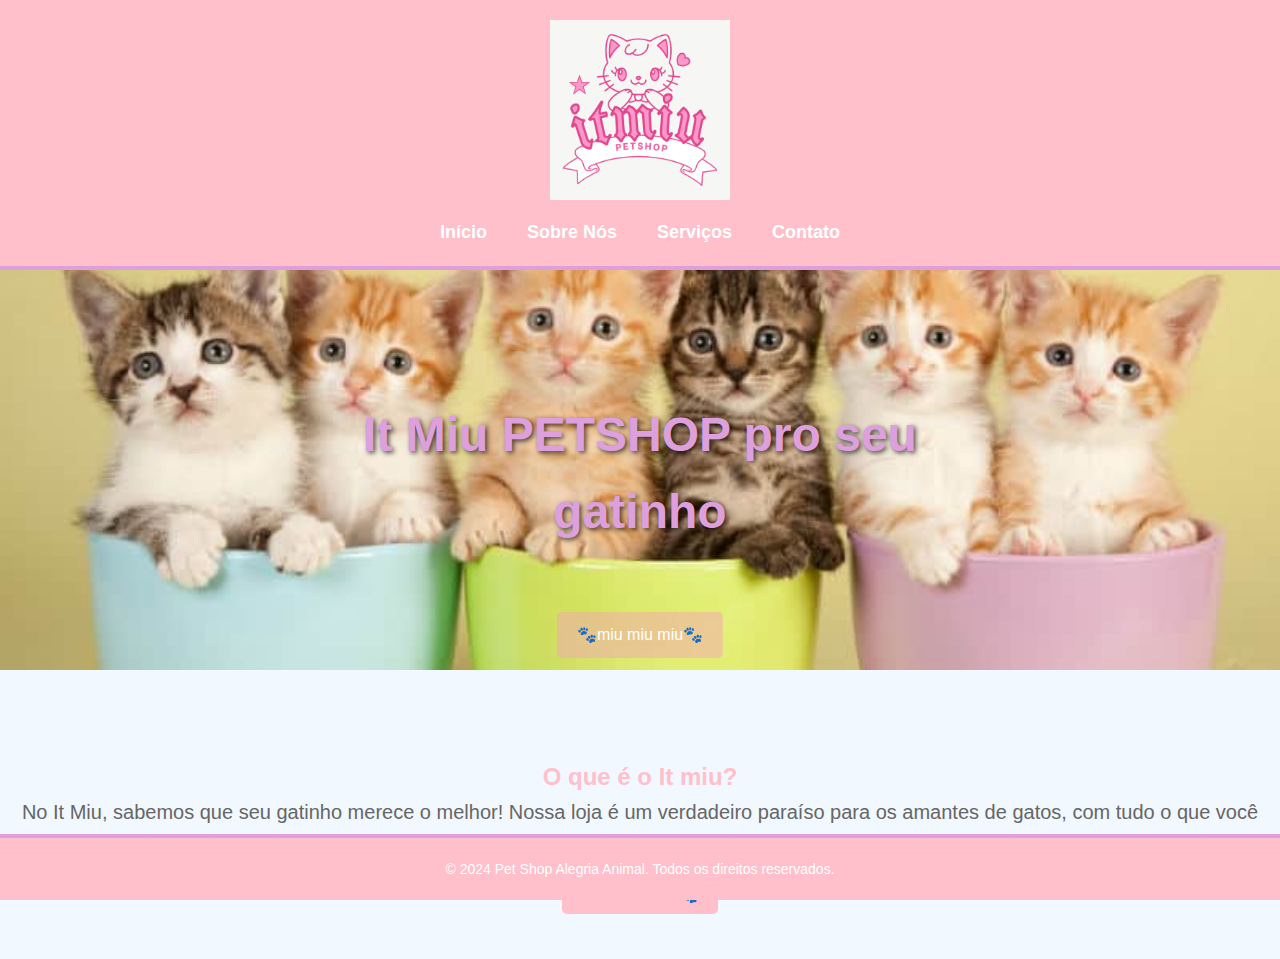
<file: index.html>
<!DOCTYPE html>
<html lang="pt-BR">
<head>
  <meta charset="UTF-8">
  <meta name="viewport" content="width=device-width, initial-scale=1.0">
  <title>Pet Shop - Home</title>
  <link rel="stylesheet" href="style.css">
</head>
<body>

  <!-- Cabeçalho do site -->
  <header>
    <div class="logo">
      <img src="IMG/pf.png" alt="Logo do Pet Shop">
    </div>
    <nav>
      <ul>
        <li><a href="index.html">Início</a></li>
        <li><a href="sobre.html">Sobre Nós</a></li>
        <li><a href="servicos.html">Serviços</a></li>
        <li><a href="contato.html">Contato</a></li>
      </ul>
    </nav>
  </header>

  <!-- Seção principal da página inicial -->
  <main>
    <section class="banner">
      <img src="IMG/filhote-gato-01.jpg" alt="Banner do Pet Shop">
      <h1>It Miu PETSHOP pro seu gatinho</h1>
      <p>🐾miu miu miu🐾</p>
    </section>

    <section class="sobre-nos">
      <h2>O que é o It miu?</h2>
      <p>No It Miu, sabemos que seu gatinho merece o melhor! Nossa loja é um verdadeiro paraíso para os amantes de gatos, com tudo o que você precisa para cuidar e mimar seu felino.</p>
      <a href="sobre.html" class="botao">Saiba mais 🐾</a>
    </section>
  </main>

  <!-- Rodapé do site -->
  <footer>
    <p>&copy; 2024 Pet Shop Alegria Animal. Todos os direitos reservados.</p>
  </footer>

</body>
</html>
</file>
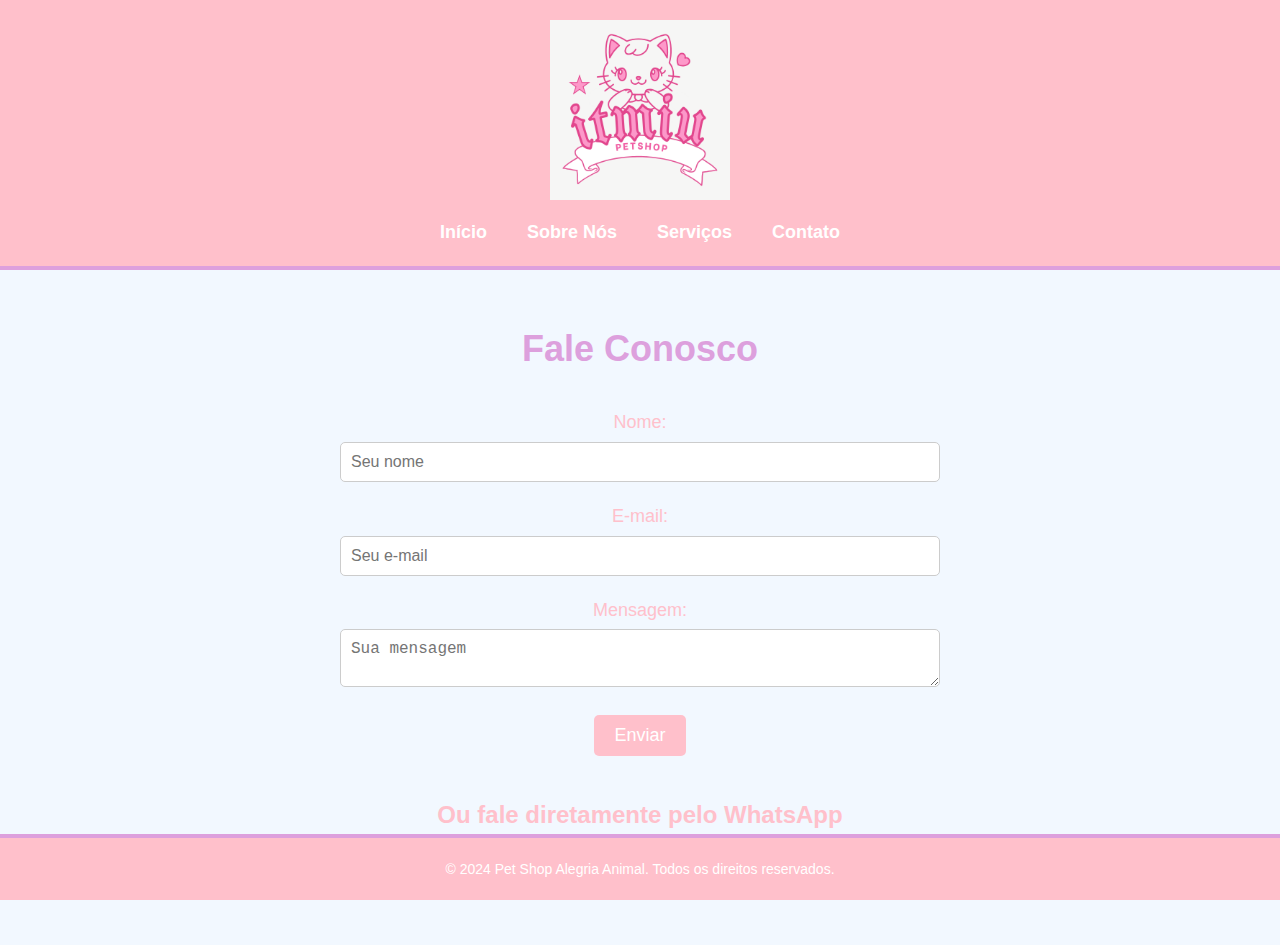
<file: contato.html>
<!DOCTYPE html>
<html lang="pt-BR">
<head>
  <meta charset="UTF-8">
  <meta name="viewport" content="width=device-width, initial-scale=1.0">
  <title>Pet Shop - Contato</title>
  <link rel="stylesheet" href="style.css">
</head>
<body>

  <!-- Cabeçalho do site -->
  <header>
    <div class="logo">
      <img src="IMG/pf.png" alt="Logo do Pet Shop">
    </div>
    <nav>
      <ul>
        <li><a href="index.html">Início</a></li>
        <li><a href="sobre.html">Sobre Nós</a></li>
        <li><a href="servicos.html">Serviços</a></li>
        <li><a href="contato.html">Contato</a></li>
      </ul>
    </nav>
  </header>

  <!-- Seção principal da página de contato -->
  <main>
    <section class="contato">
      <h1>Fale Conosco</h1>
      <form action="#">
        <label for="nome">Nome:</label>
        <input type="text" id="nome" name="nome" placeholder="Seu nome">

        <label for="email">E-mail:</label>
        <input type="email" id="email" name="email" placeholder="Seu e-mail">

        <label for="mensagem">Mensagem:</label>
        <textarea id="mensagem" name="mensagem" placeholder="Sua mensagem"></textarea>

        <button type="submit">Enviar</button>
      </form>

      <!-- Botão para WhatsApp -->
      <section class="whatsapp-contato">
        <h2>Ou fale diretamente pelo WhatsApp</h2>
        <a href="https://wa.me/5591999999999" class="whatsapp-botao" target="_blank">
          <img src="IMG\whatsapp-logomarca7.png" alt="WhatsApp">
          Enviar mensagem no WhatsApp
        </a>
      </section>
    </section>
  </main>

  <!-- Rodapé do site -->
  <footer>
    <p>&copy; 2024 Pet Shop Alegria Animal. Todos os direitos reservados.</p>
  </footer>

</body>
</html>
</file>
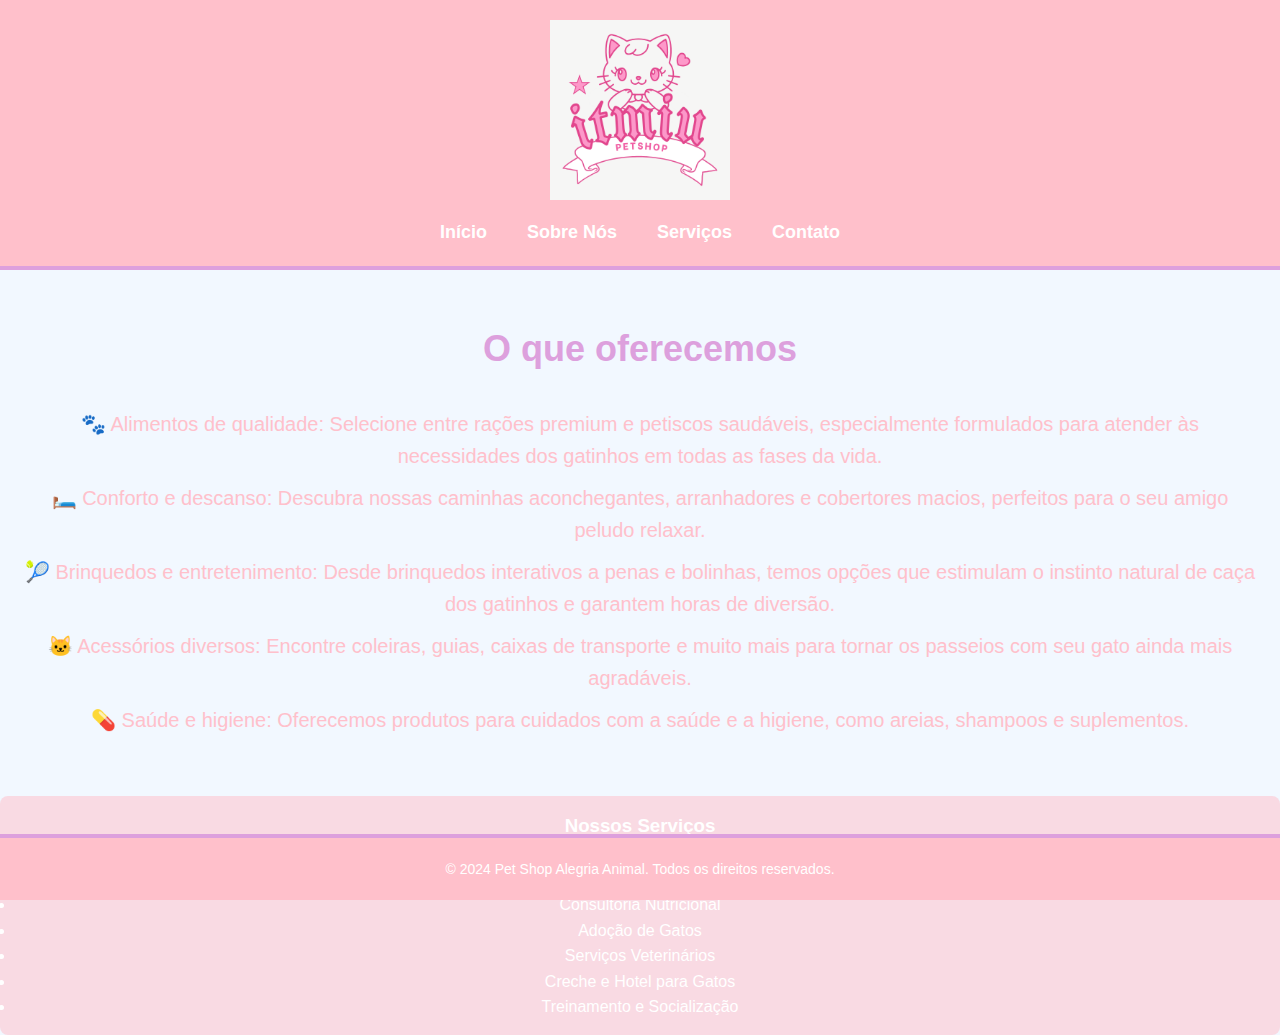
<file: servicos.html>
<!DOCTYPE html>
<html lang="pt-BR">
<head>
  <meta charset="UTF-8">
  <meta name="viewport" content="width=device-width, initial-scale=1.0">
  <title>Pet Shop - Serviços</title>
  <link rel="stylesheet" href="style.css">
</head>
<body>

  <!-- Cabeçalho do site -->
  <header>
    <div class="logo">
      <img src="IMG/pf.png" alt="Logo do Pet Shop">
    </div>
    <nav>
      <ul>
        <li><a href="index.html">Início</a></li>
        <li><a href="sobre.html">Sobre Nós</a></li>
        <li><a href="servicos.html">Serviços</a></li>
        <li><a href="contato.html">Contato</a></li>
      </ul>
    </nav>
  </header>

  <!-- Seção principal da página de serviços -->
  <main>
    <section class="servicos">
      <h1>O que oferecemos</h1>
      <ul>
        <li>🐾 Alimentos de qualidade: Selecione entre rações premium e petiscos saudáveis, especialmente formulados para atender às necessidades dos gatinhos em todas as fases da vida.</li>

        <li>🛏️ Conforto e descanso: Descubra nossas caminhas aconchegantes, arranhadores e cobertores macios, perfeitos para o seu amigo peludo relaxar.</li>

        <li>🎾 Brinquedos e entretenimento: Desde brinquedos interativos a penas e bolinhas, temos opções que estimulam o instinto natural de caça dos gatinhos e garantem horas de diversão.</li>

        <li>🐱 Acessórios diversos: Encontre coleiras, guias, caixas de transporte e muito mais para tornar os passeios com seu gato ainda mais agradáveis.</li>

        <li>💊 Saúde e higiene: Oferecemos produtos para cuidados com a saúde e a higiene, como areias, shampoos e suplementos.</li>

      </ul>
    </section>
  </main>

  <main>
 
    <div class="mission-item pink-background">
        <h3>Nossos Serviços</h3>
        <ul>
            <li>Venda de Produtos</li>

            <li>Banho e Tosa</li>

            <li>Consultoria Nutricional</li>

            <li>Adoção de Gatos</li>

            <li>Serviços Veterinários</li>

            <li>Creche e Hotel para Gatos</li>

            <li>Treinamento e Socialização</li>

        </ul>
    </div>
</div>
</section>
</main>

  <!-- Rodapé do site -->
  <footer>
    <p>&copy; 2024 Pet Shop Alegria Animal. Todos os direitos reservados.</p>
  </footer>

</body>
</html>
</file>
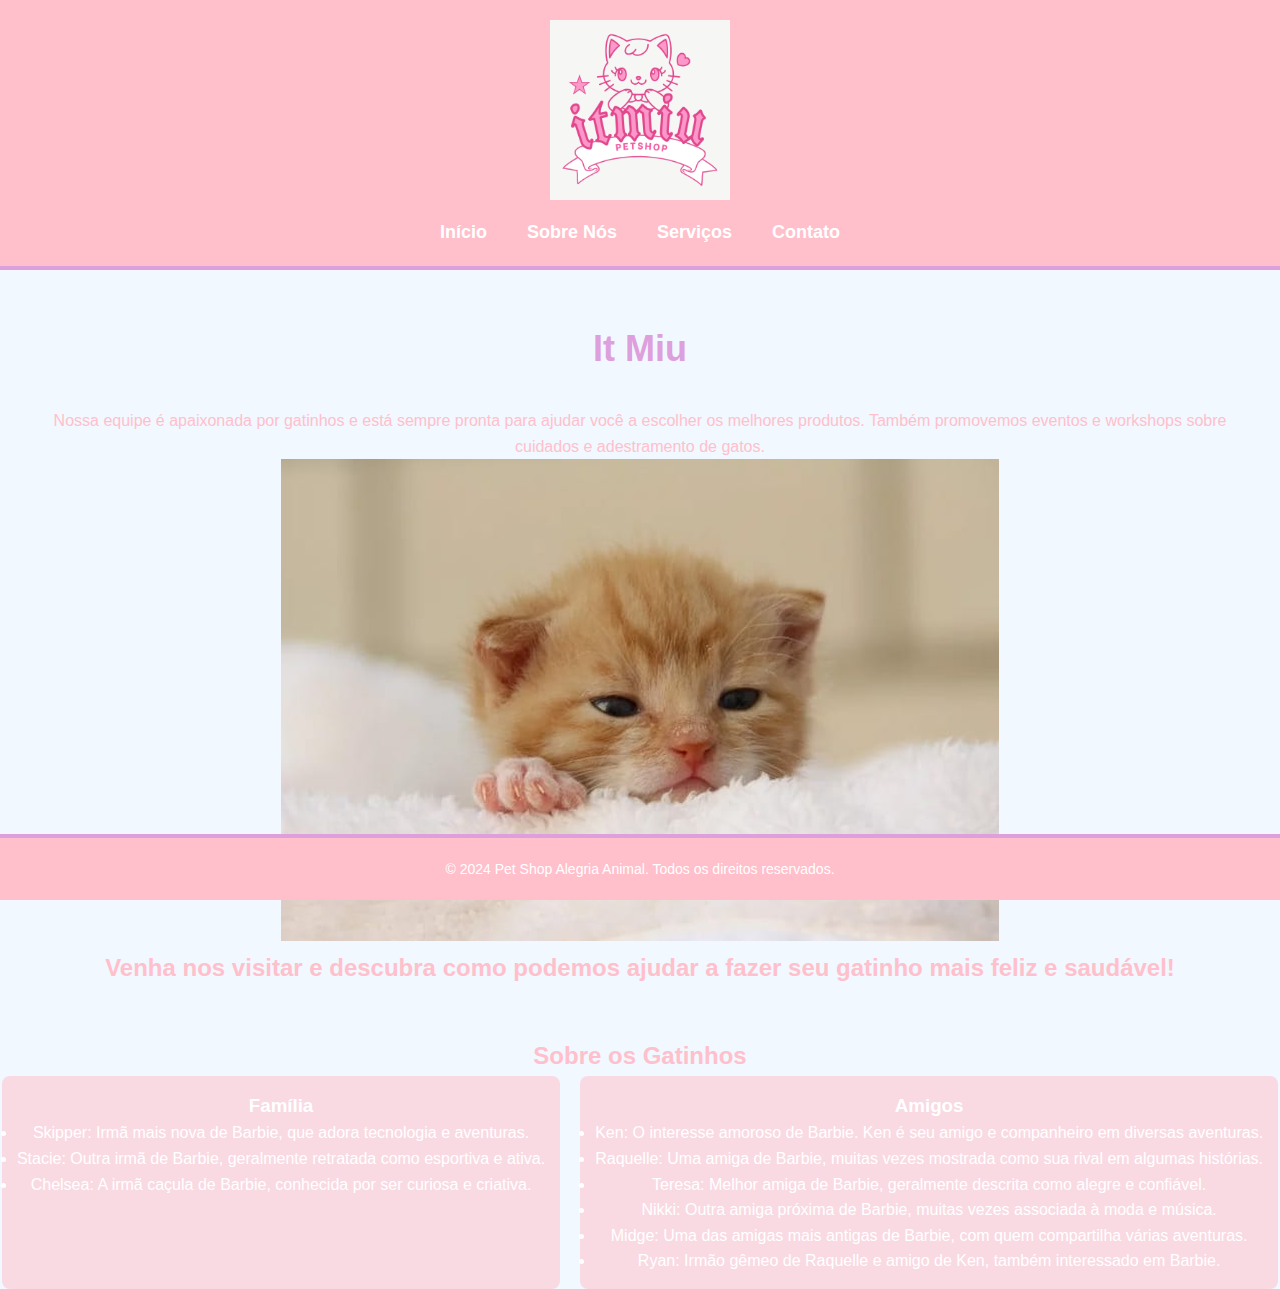
<file: sobre.html>
<!DOCTYPE html>
<html lang="pt-BR">
<head>
  <meta charset="UTF-8">
  <meta name="viewport" content="width=device-width, initial-scale=1.0">
  <title>Pet Shop - Sobre Nós</title>
  <link rel="stylesheet" href="style.css">
</head>
<body>

  <!-- Cabeçalho do site -->
  <header>
    <div class="logo">
      <img src="IMG/pf.png" alt="Logo do Pet Shop">
    </div>
    <nav>
      <ul>
        <li><a href="index.html">Início</a></li>
        <li><a href="sobre.html">Sobre Nós</a></li>
        <li><a href="servicos.html">Serviços</a></li>
        <li><a href="contato.html">Contato</a></li>
      </ul>
    </nav>
  </header>

  <!-- Seção principal da página sobre nós -->
  <main>
    <section class="sobre">
      <h1>It Miu</h1>
      <p>Nossa equipe é apaixonada por gatinhos e está sempre pronta para ajudar você a escolher os melhores produtos. Também promovemos eventos e workshops sobre cuidados e adestramento de gatos.</p>
      <img src="IMG/como-alimentar-filhote-de-gato.jpg" alt="Nossa equipe cuidando dos pets">
      <h2> Venha nos visitar e descubra como podemos ajudar a fazer seu gatinho mais feliz e saudável!</h2>

           
    </section>
  </main>

  <section class="mission">
    <center><h2>Sobre os Gatinhos</h2></center>
    
    <div class="mission-values">
        <div class="mission-item pink-background">
            <h3>Família</h3>
            <ul>
                <li>Skipper: Irmã mais nova de Barbie, que adora tecnologia e aventuras.</li>
                <li>Stacie: Outra irmã de Barbie, geralmente retratada como esportiva e ativa.</li>
                <li>Chelsea: A irmã caçula de Barbie, conhecida por ser curiosa e criativa.</li>
            </ul>
        </div>
        <div class="mission-item pink-background">
            <h3>Amigos</h3>
            <ul>
                <li>Ken: O interesse amoroso de Barbie. Ken é seu amigo e companheiro em diversas aventuras.</li>
                <li>Raquelle: Uma amiga de Barbie, muitas vezes mostrada como sua rival em algumas histórias.</li>
                <li>Teresa: Melhor amiga de Barbie, geralmente descrita como alegre e confiável.</li>
                <li>Nikki: Outra amiga próxima de Barbie, muitas vezes associada à moda e música.</li>
                <li>Midge: Uma das amigas mais antigas de Barbie, com quem compartilha várias aventuras.</li>
                <li>Ryan: Irmão gêmeo de Raquelle e amigo de Ken, também interessado em Barbie.</li>
            </ul>
        </div>
    </div>
</section>
</main>




 <footer>
    <p>&copy; 2024 Pet Shop Alegria Animal. Todos os direitos reservados.</p>
  </footer>

</body>
</html>
</file>
<file: style.css>
/* RESET BÁSICO */
/* Remove margens e padding padrão e ajusta o box-model */
* {
  margin: 0;
  padding: 0;
  box-sizing: border-box; /* Inclui padding e borda na largura total do elemento */
}

/* ESTILOS GERAIS DO CORPO */
body {
  font-family: 'Comic Sans MS', sans-serif; /* Fonte amigável e fácil de ler */
  background-color: #f2f8ff; /* Cor de fundo suave */
  color: pink; /* Cor padrão para o texto */
  line-height: 1.6; /* Melhora a legibilidade */
  text-align: justify; /* Justifica o texto */
}

/* ESTILOS DO CABEÇALHO */
header {
  background-color: pink; /* Cor vibrante para o cabeçalho */
  padding: 20px 0; /* Espaçamento superior e inferior */
  text-align: center; /* Centraliza o conteúdo */
  border-bottom: 4px solid plum; /* Borda inferior */
}

.logo img {
  width: 180px; /* Tamanho da imagem da logo */
}

/* NAVEGAÇÃO */
nav ul {
  list-style: none; /* Remove marcadores da lista */
  display: flex; /* Coloca os itens em linha */
  justify-content: center; /* Centraliza os itens */
  margin-top: 10px; /* Espaçamento superior */
}

nav ul li {
  margin: 0 20px; /* Espaçamento lateral entre links */
}

nav ul li a {
  text-decoration: none; /* Remove sublinhado */
  color: white; /* Cor do texto */
  font-weight: bold; /* Negrito */
  font-size: 18px; /* Tamanho da fonte */
  transition: color 0.3s; /* Transição suave */
}

nav ul li a:hover {
  color: rgb(250, 121, 164); /* Cor ao passar o mouse */
}

/* ESTILOS DO BANNER */
.banner {
  position: relative; /* Necessário para posicionar o texto sobre a imagem */
  text-align: center; /* Centraliza o texto */
  margin-bottom: 30px; /* Espaçamento inferior */
}

.banner img {
  width: 100%; /* Ocupa toda a largura do container */
  max-height: 400px; /* Limita a altura da imagem */
  object-fit: cover; /* Ajusta a imagem sem distorcer */
}

.banner h1 {
  position: absolute; /* Título flutua sobre a imagem */
  top: 50%;
  left: 50%;
  transform: translate(-50%, -50%); /* Centraliza */
  color: plum; /* Cor do texto */
  font-size: 48px; /* Tamanho grande */
  text-shadow: 2px 2px 5px rgba(0, 0, 0, 0.7); /* Sombra do texto */
}

.banner p {
  position: absolute; /* Texto flutuante */
  bottom: 20px; /* Rodapé da imagem */
  left: 50%;
  transform: translateX(-50%); /* Centraliza */
  background-color: rgba(243, 168, 180, 0.514); /* Fundo semitransparente */
  color: white; /* Cor do texto */
  padding: 10px 20px; /* Espaçamento interno */
  border-radius: 5px; /* Bordas arredondadas */
}

/* SEÇÃO "SOBRE NÓS" */
.sobre-nos {
  text-align: center; /* Centraliza o texto */
  padding: 50px 20px; /* Espaçamento interno */
}

.sobre-nos h1 {
  font-size: 36px; /* Tamanho grande */
  color: pink; /* Cor vibrante */
  margin-bottom: 20px; /* Espaçamento inferior */
}

.sobre-nos p {
  font-size: 20px; /* Tamanho maior */
  color: #666; /* Cor suave */
  margin-bottom: 20px; /* Espaçamento inferior */
}

.sobre-nos .botao {
  background-color: pink; /* Cor do botão */
  color: white; /* Cor do texto */
  padding: 10px 20px; /* Espaçamento interno */
  text-decoration: none; /* Remove sublinhado */
  font-size: 18px; /* Tamanho da fonte */
  border-radius: 5px; /* Bordas arredondadas */
  transition: background-color 0.3s; /* Transição suave */
}

.sobre-nos .botao:hover {
  background-color: plum; /* Cor ao passar o mouse */
}

/* RODAPÉ */
footer {
  background-color: pink; /* Cor de fundo */
  text-align: center; /* Centraliza o texto */
  padding: 20px 0; /* Espaçamento interno */
  font-size: 14px; /* Tamanho da fonte */
  color: white; /* Cor do texto */
  border-top: 4px solid plum; /* Borda superior */
  position: fixed; /* Fixa na parte inferior */
  bottom: 0;
  width: 100%;
}

/* PÁGINAS INTERNAS */
.servicos, .sobre, .contato {
  padding: 50px 20px; /* Espaçamento interno */
  text-align: center; /* Centraliza o conteúdo */
}

.servicos h1, .sobre h1, .contato h1 {
  font-size: 36px; /* Tamanho grande */
  color: plum; /* Cor vibrante */
  margin-bottom: 30px; /* Espaçamento inferior */
}

.servicos ul {
  list-style: none; /* Remove marcadores */
  font-size: 20px; /* Tamanho da fonte */
}

.servicos ul li {
  margin-bottom: 10px; /* Espaçamento inferior */
}

.contato form {
  max-width: 600px; /* Largura máxima do formulário */
  margin: 0 auto; /* Centraliza o formulário */
}

.contato label {
  display: block; /* Faz o label ocupar a largura total */
  margin-bottom: 5px; /* Espaçamento inferior */
  font-size: 18px; /* Tamanho da fonte */
}

.contato input, .contato textarea {
  width: 100%; /* Ocupa toda a largura */
  padding: 10px; /* Espaçamento interno */
  margin-bottom: 20px; /* Espaçamento inferior */
  font-size: 16px; /* Tamanho da fonte */
  border: 1px solid #ccc; /* Borda simples */
  border-radius: 5px; /* Bordas arredondadas */
}

.contato button {
  background-color: pink; /* Cor do botão */
  color: white; /* Cor do texto */
  padding: 10px 20px; /* Espaçamento interno */
  border: none; /* Remove borda */
  border-radius: 5px; /* Bordas arredondadas */
  font-size: 18px; /* Tamanho da fonte */
  cursor: pointer; /* Cursor de mão */
}

.contato button:hover {
  background-color: plum; /* Cor ao passar o mouse */
}

/* SEÇÃO DE WHATSAPP NA PÁGINA DE CONTATO */
.whatsapp-contato {
  margin-top: 40px; /* Espaçamento superior */
  text-align: center; /* Centraliza o conteúdo */
}

.whatsapp-botao {
  background-color: pink; /* Cor do botão */
  color: white; /* Cor do texto */
  padding: 15px 30px; /* Espaçamento interno */
  text-decoration: none; /* Remove sublinhado */
  font-size: 18px; /* Tamanho da fonte */
  border-radius: 5px; /* Bordas arredondadas */
  display: inline-flex; /* Exibe como bloco em linha */
  align-items: center; /* Alinha verticalmente */
  transition: background-color 0.3s ease; /* Transição suave */
}

.whatsapp-botao:hover {
  background-color: plum; /* Cor ao passar o mouse */
}

.whatsapp-botao img {
  width: 24px; /* Tamanho do ícone */
  height: auto; /* Mantém proporção */
  margin-right: 10px; /* Espaço entre ícone e texto */
  vertical-align: middle; /* Alinha ícone ao texto */
}

/* RESPOSIVIDADE BÁSICA */
@media (max-width: 768px) {
  header {
      padding: 10px 0; /* Reduz o padding do cabeçalho */
  }

  .logo img {
      width: 150px; /* Reduz a imagem do logo */
  }

  nav ul {
      flex-direction: column; /* Alinha itens verticalmente */
      margin-top: 10px; /* Mantém espaçamento */
  }

  nav ul li {
      margin: 10px 0; /* Espaço vertical entre itens */
  }

  .banner h1 {
      font-size: 36px; /* Reduz tamanho do título no banner */
  }

  .banner p {
      font-size: 16px; /* Reduz tamanho do parágrafo no banner */
      padding: 5px 10px; /* Ajusta padding */
  }

  .sobre-nos, .servicos, .contato {
      padding: 20px; /* Reduz padding interno */
  }

  .whatsapp-botao {
      font-size: 16px; /* Reduz tamanho do botão de WhatsApp */
      padding: 10px 20px; /* Ajusta padding */
  }

  .whatsapp-botao img {
      width: 20px; /* Reduz ícone do WhatsApp */
  }

  footer {
      font-size: 12px; /* Reduz tamanho do rodapé */
      padding: 10px 0; /* Ajusta padding */
  }
}

@media (max-width: 480px) {
  .banner h1 {
      font-size: 28px; /* Reduz tamanho do título no banner */
  }

  .banner p {
      font-size: 14px; /* Reduz tamanho do parágrafo no banner */
  }

  .contato form {
      width: 100%; /* Formulário ocupa toda a largura */
  }

  .contato input, .contato textarea, .contato button {
      font-size: 14px; /* Reduz tamanho da fonte */
      padding: 8px; /* Ajusta padding */
  }

  .whatsapp-botao {
      font-size: 14px; /* Reduz tamanho do botão */
      padding: 8px 16px; /* Ajusta padding */
  }

  .whatsapp-botao img {
      width: 18px; /* Reduz ícone do WhatsApp */
  }
}

/* CLASSES AUXILIARES */
.pink-background {
  background-color: #ffc0cb88; /* Cor rosa */
  padding: 20px; /* Espaçamento interno */
  border-radius: 8px; /* Bordas arredondadas */
  color: white; /* Cor do texto */
  text-align: center; /* Centraliza o texto */
}

.justify-text {
  text-align: justify; /* Justifica o texto */
  line-height: 1.5; /* Espaçamento entre linhas */
}

/* ESTILOS DA MISSÃO */
.mission-values {
  display: flex; /* Alinha os itens em uma linha */
  flex-direction: row; /* Itens em linha */
  gap: 20px; /* Espaçamento entre os contêineres */
  align-content: center; /* Alinhamento vertical */
  justify-content: center; /* Alinhamento horizontal */
}

.mission-item {
  padding: 15px; /* Espaçamento interno */
  border-radius: 8px; /* Bordas arredondadas */
}
</file>
